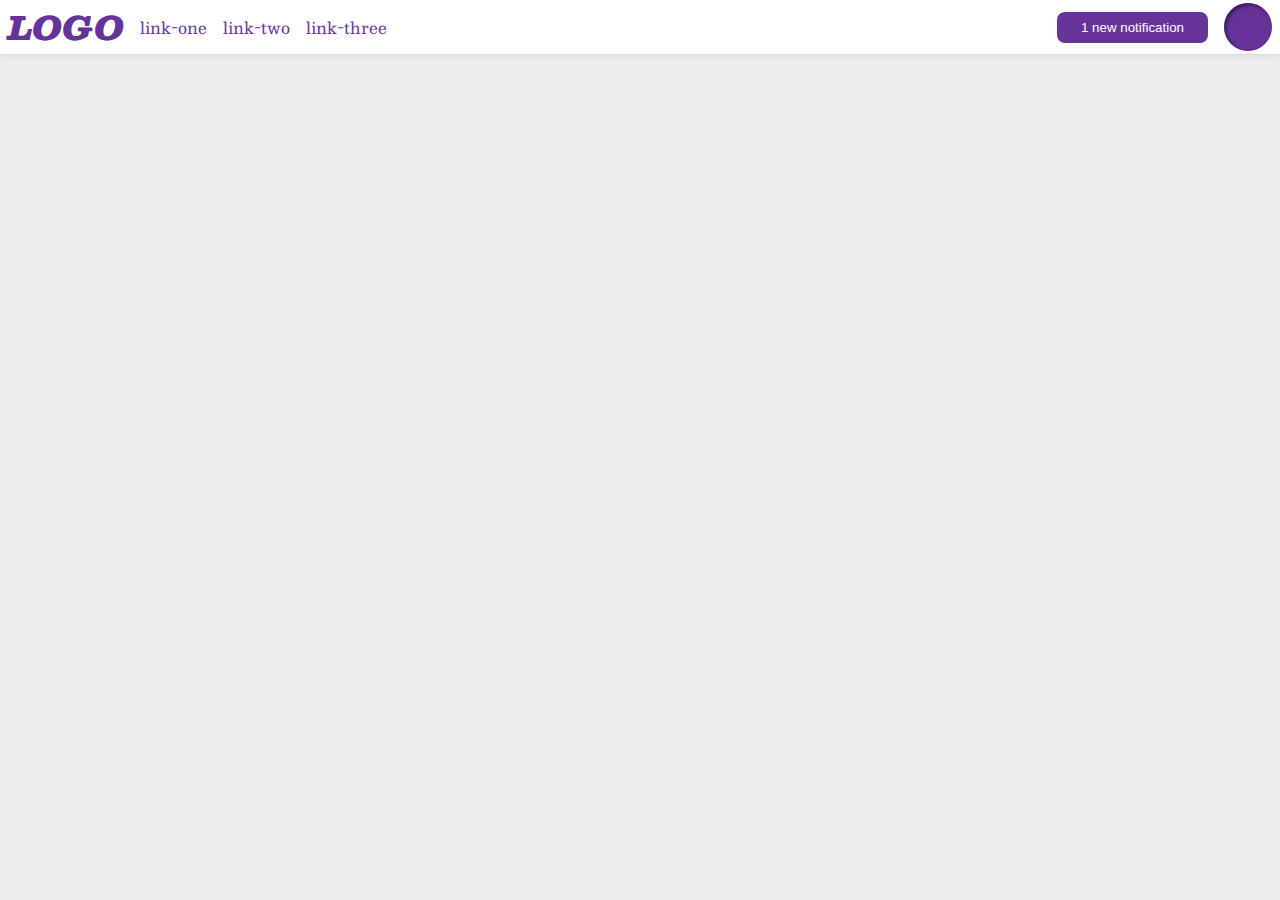
<file: foundations/flex/03-flex-header-2/index.html>
<!DOCTYPE html>
<html lang="en">
  <head>
    <meta charset="UTF-8">
    <meta http-equiv="X-UA-Compatible" content="IE=edge">
    <meta name="viewport" content="width=device-width, initial-scale=1.0">
    <title>Flex Header 2</title>
    <link rel="stylesheet" href="style.css">
  </head>
  <body>
    <div class="header">
      <div class="logo">
        LOGO
      </div>
      <ul class="links">
        <li><a href="https://google.com">link-one</a></li>
        <li><a href="https://google.com">link-two</a></li>
        <li><a href="https://google.com">link-three</a></li>
      </ul>
      <div class="divide"></div>
      <button class="notifications">
        1 new notification
      </button>
      <div class="profile-image"></div>
    </div>
  </body>
</html>
</file>
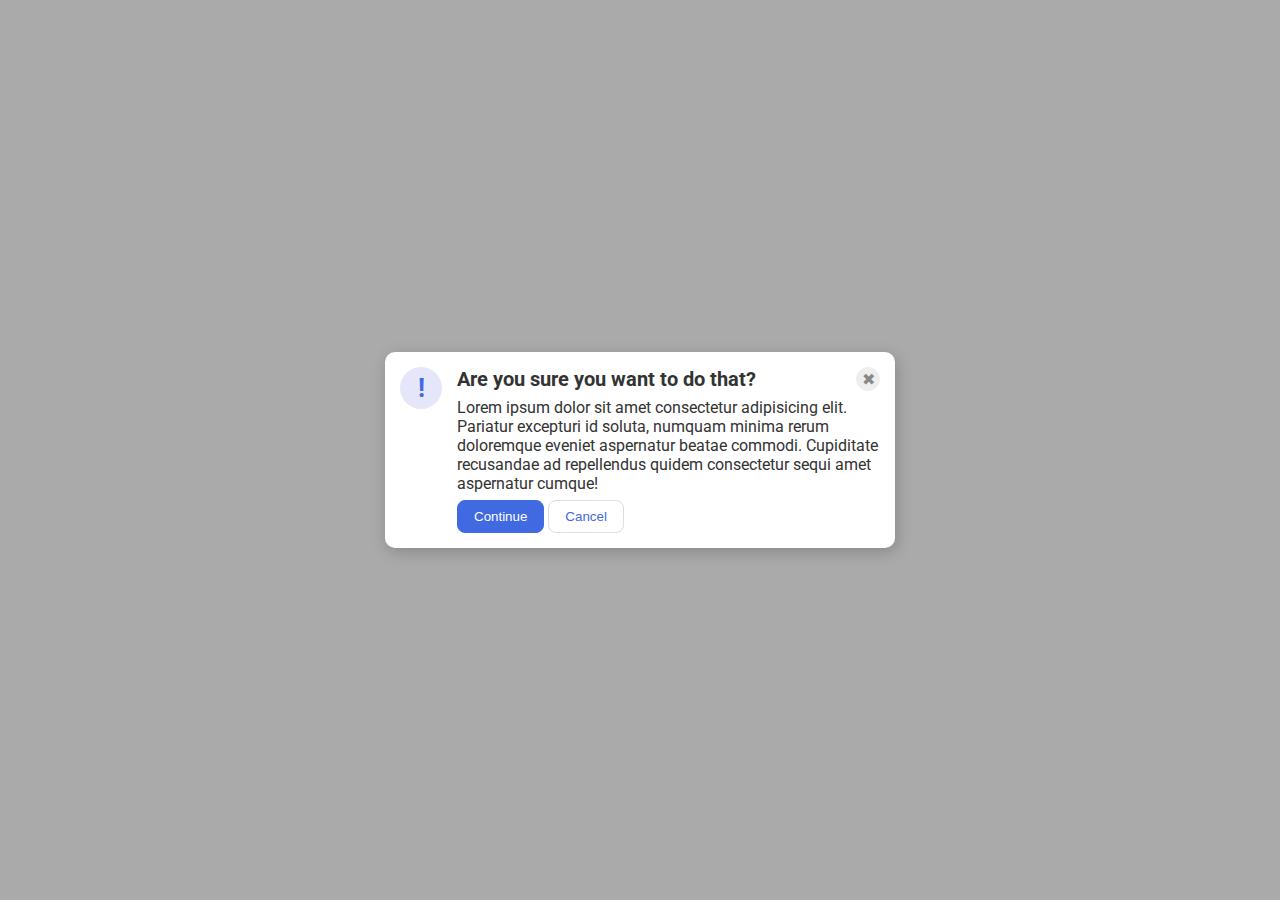
<file: foundations/flex/05-flex-modal/index.html>
<!DOCTYPE html>
<html lang="en">
  <head>
    <meta charset="UTF-8">
    <meta http-equiv="X-UA-Compatible" content="IE=edge">
    <meta name="viewport" content="width=device-width, initial-scale=1.0">
    <link rel="stylesheet" href="style.css">
    <title>Modal</title>
  </head>
  <body>
    <div class="modal">
      <div class="one">
        <div class="icon">!</div>       
      </div>
      <div class="three">
        <div class="two">
          <div class="header">Are you sure you want to do that?</div>
          <button class="close-button">✖</button>
        </div>
        <div class="text">Lorem ipsum dolor sit amet consectetur adipisicing elit. Pariatur excepturi id soluta, numquam minima rerum doloremque eveniet aspernatur beatae commodi. Cupiditate recusandae ad repellendus quidem consectetur sequi amet aspernatur cumque!</div>
        <button class="continue">Continue</button>
        <button class="cancel">Cancel</button>
      </div>
    </div>
  </body>
</html>
</file>
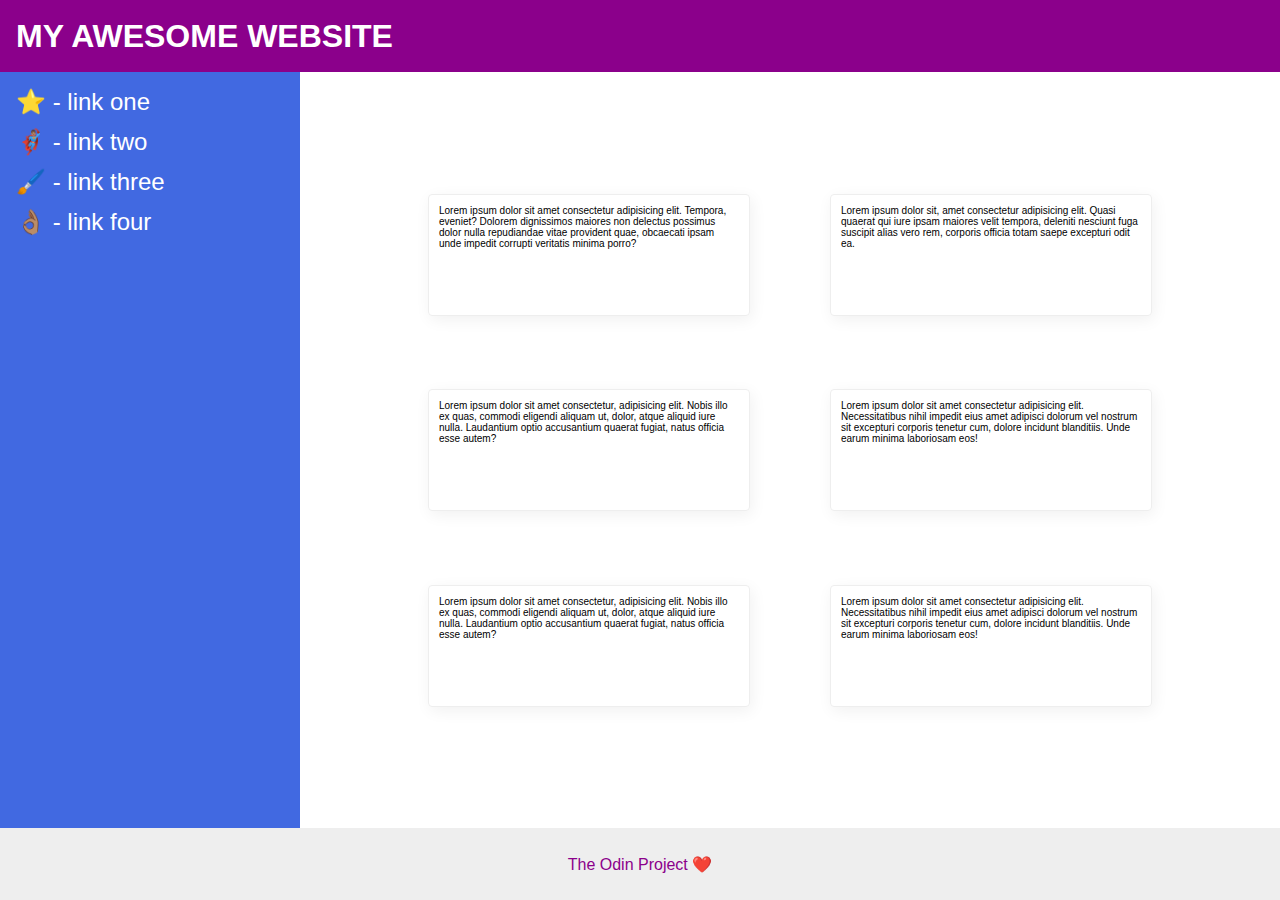
<file: foundations/flex/07-flex-layout-2/index.html>
<!DOCTYPE html>
<html lang="en">
  <head>
    <meta charset="UTF-8">
    <meta http-equiv="X-UA-Compatible" content="IE=edge">
    <meta name="viewport" content="width=device-width, initial-scale=1.0">
    <title>The Holy Grail</title>
    <link rel="stylesheet" href="style.css">
  </head>
  <body>
    <div class="container">
      <div class="header">
        MY AWESOME WEBSITE
      </div>
    </div>
    <div class="container-one">
      <div class="sidebar">
        <ul>
          <li><a href="#">⭐ - link one</a></li>
          <li><a href="#">🦸🏽‍♂️ - link two</a></li>
          <li><a href="#">🖌️ - link three</a></li>
          <li><a href="#">👌🏽 - link four</a></li>
        </ul>
      </div>
      <div class="container-two">
        <div class="card">Lorem ipsum dolor sit amet consectetur adipisicing elit. Tempora, eveniet? Dolorem dignissimos maiores non delectus possimus dolor nulla repudiandae vitae provident quae, obcaecati ipsam unde impedit corrupti veritatis minima porro?</div>
        <div class="card">Lorem ipsum dolor sit, amet consectetur adipisicing elit. Quasi quaerat qui iure ipsam maiores velit tempora, deleniti nesciunt fuga suscipit alias vero rem, corporis officia totam saepe excepturi odit ea.</div>
        <div class="card">Lorem ipsum dolor sit amet consectetur, adipisicing elit. Nobis illo ex quas, commodi eligendi aliquam ut, dolor, atque aliquid iure nulla. Laudantium optio accusantium quaerat fugiat, natus officia esse autem?</div>
        <div class="card">Lorem ipsum dolor sit amet consectetur adipisicing elit. Necessitatibus nihil impedit eius amet adipisci dolorum vel nostrum sit excepturi corporis tenetur cum, dolore incidunt blanditiis. Unde earum minima laboriosam eos!</div>
        <div class="card">Lorem ipsum dolor sit amet consectetur, adipisicing elit. Nobis illo ex quas, commodi eligendi aliquam ut, dolor, atque aliquid iure nulla. Laudantium optio accusantium quaerat fugiat, natus officia esse autem?</div>
        <div class="card">Lorem ipsum dolor sit amet consectetur adipisicing elit. Necessitatibus nihil impedit eius amet adipisci dolorum vel nostrum sit excepturi corporis tenetur cum, dolore incidunt blanditiis. Unde earum minima laboriosam eos!</div>
      </div>
    </div>
    <div class="container">
      <div class="footer">
        The Odin Project ❤️
      </div>
    </div>
  </body>
</html>
</file>
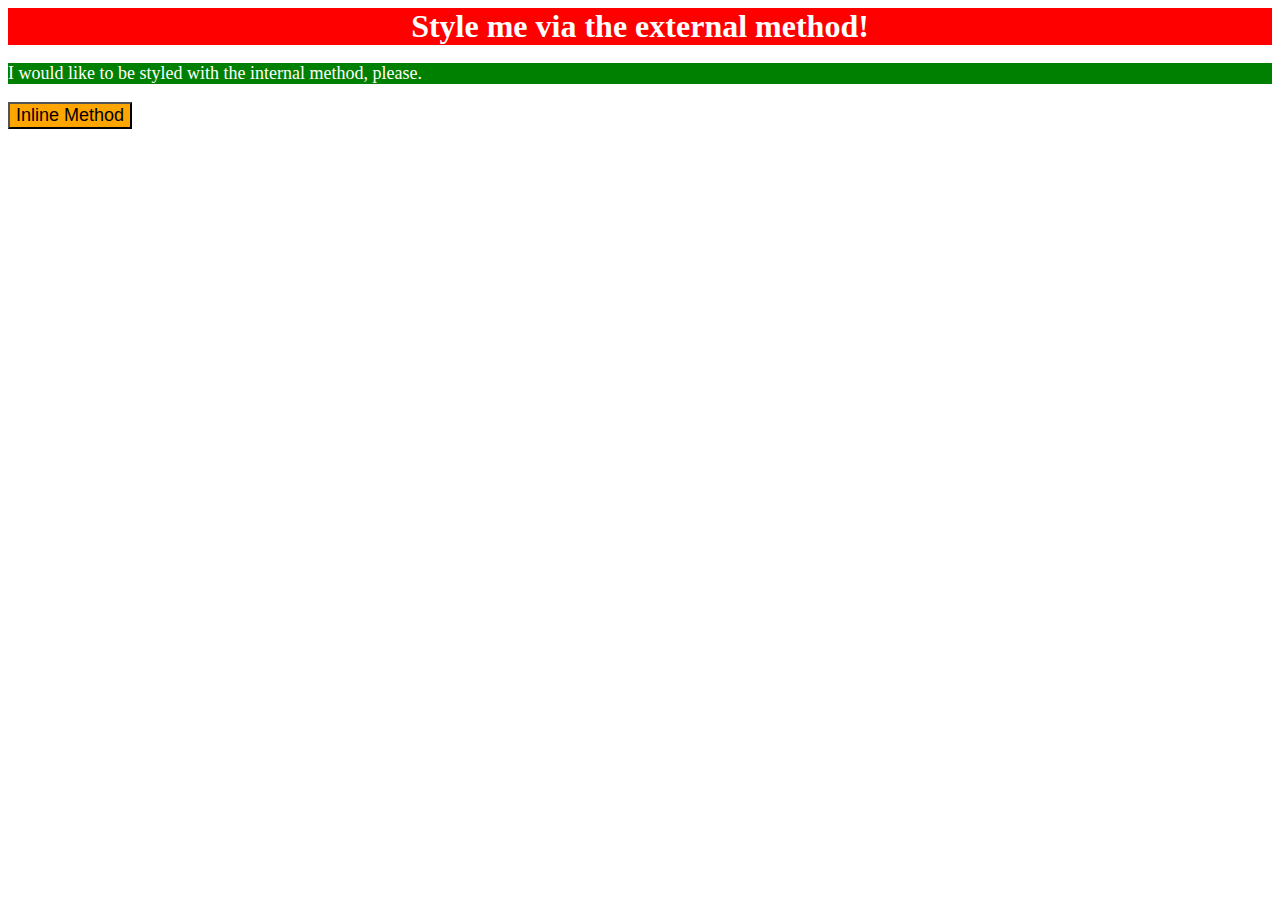
<file: foundations/intro-to-css/01-css-methods/index.html>
<!DOCTYPE html>
<html lang="en">
  <head>
    <style>
      p {
        background-color: green;
        color: white;
        font-size: 18px;
      }
    </style>
    <link rel="stylesheet" href="styles.css">
    <meta charset="UTF-8">
    <meta http-equiv="X-UA-Compatible" content="IE=edge">
    <meta name="viewport" content="width=device-width, initial-scale=1.0">
    <title>Methods for Adding CSS</title>
  </head>
  <body>
    <div>Style me via the external method!</div>
    <p>I would like to be styled with the internal method, please.</p>
    <button style="background-color: orange; font-size: 18px;">Inline Method</button>
  </body>
</html>
</file>
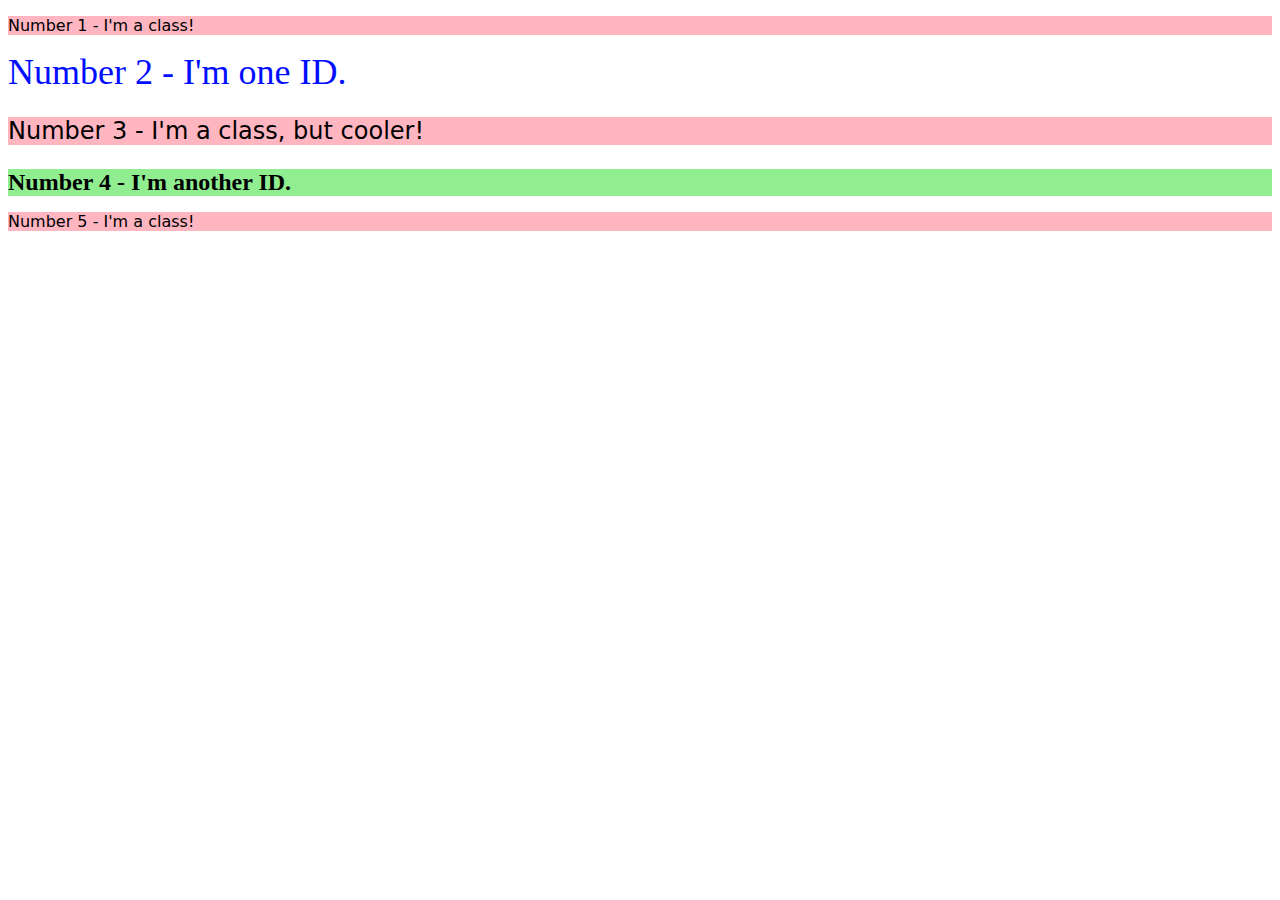
<file: foundations/intro-to-css/02-class-id-selectors/index.html>
<!DOCTYPE html>
<html lang="en">
  <head>
    <meta charset="UTF-8">
    <meta http-equiv="X-UA-Compatible" content="IE=edge">
    <meta name="viewport" content="width=device-width, initial-scale=1.0">
    <title>Class and ID Selectors</title>
    <link rel="stylesheet" href="style.css">
  </head>
  <body>
    <p class="odd-element">Number 1 - I'm a class!</p>
    <div id="second-element">Number 2 - I'm one ID.</div>
    <p class="odd-element third-element">Number 3 - I'm a class, but cooler!</p>
    <div id="fourth-element">Number 4 - I'm another ID.</div>
    <p class="odd-element">Number 5 - I'm a class!</p>
  </body>
</html>
</file>
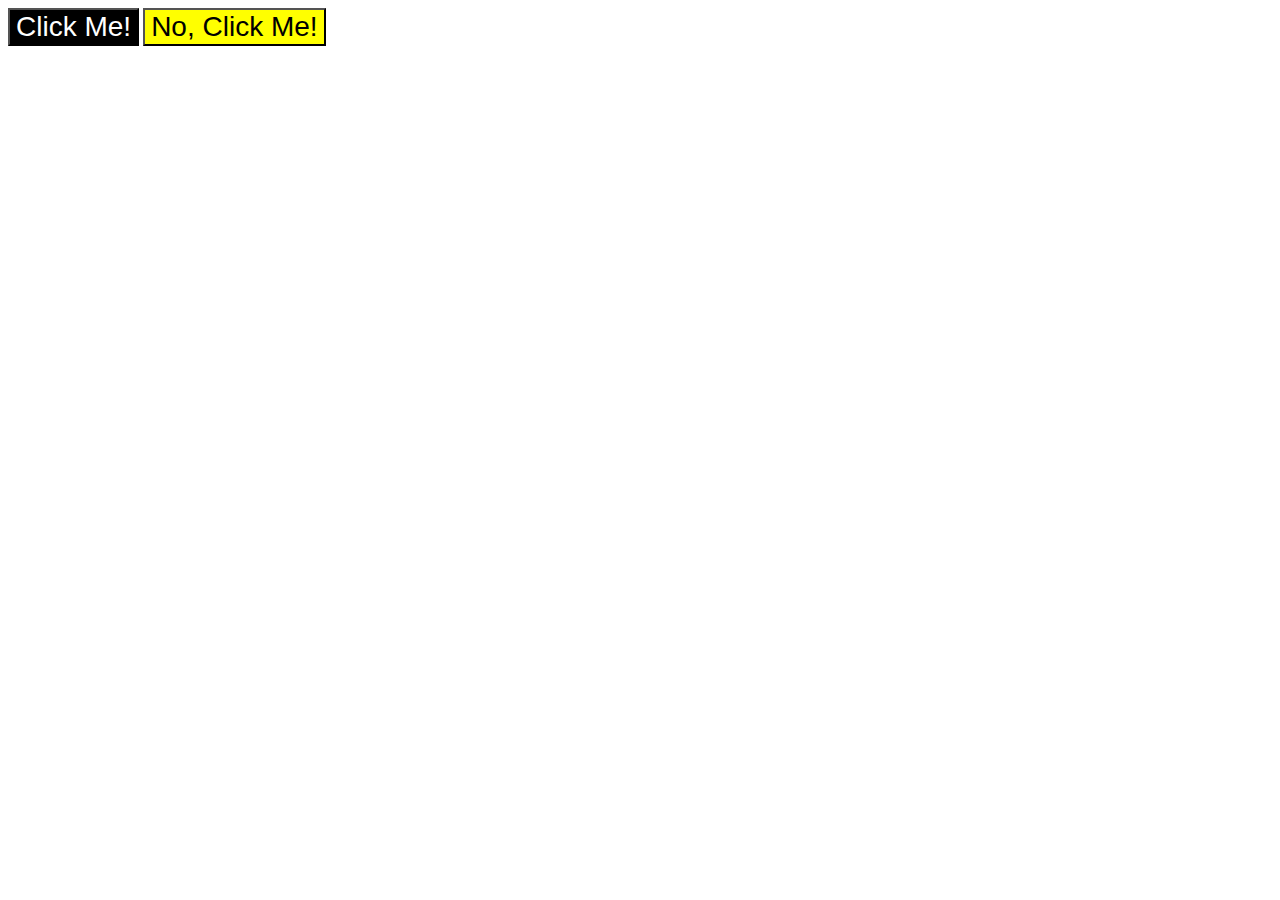
<file: foundations/intro-to-css/03-grouping-selectors/index.html>
<!DOCTYPE html>
<html lang="en">
  <head>
    <meta charset="UTF-8">
    <meta http-equiv="X-UA-Compatible" content="IE=edge">
    <meta name="viewport" content="width=device-width, initial-scale=1.0">
    <title>Grouping Selectors</title>
    <link rel="stylesheet" href="style.css">
  </head>
  <body>
    <button class="first both">Click Me!</button>
    <button class="second both">No, Click Me!</button>
  </body>
</html>
</file>
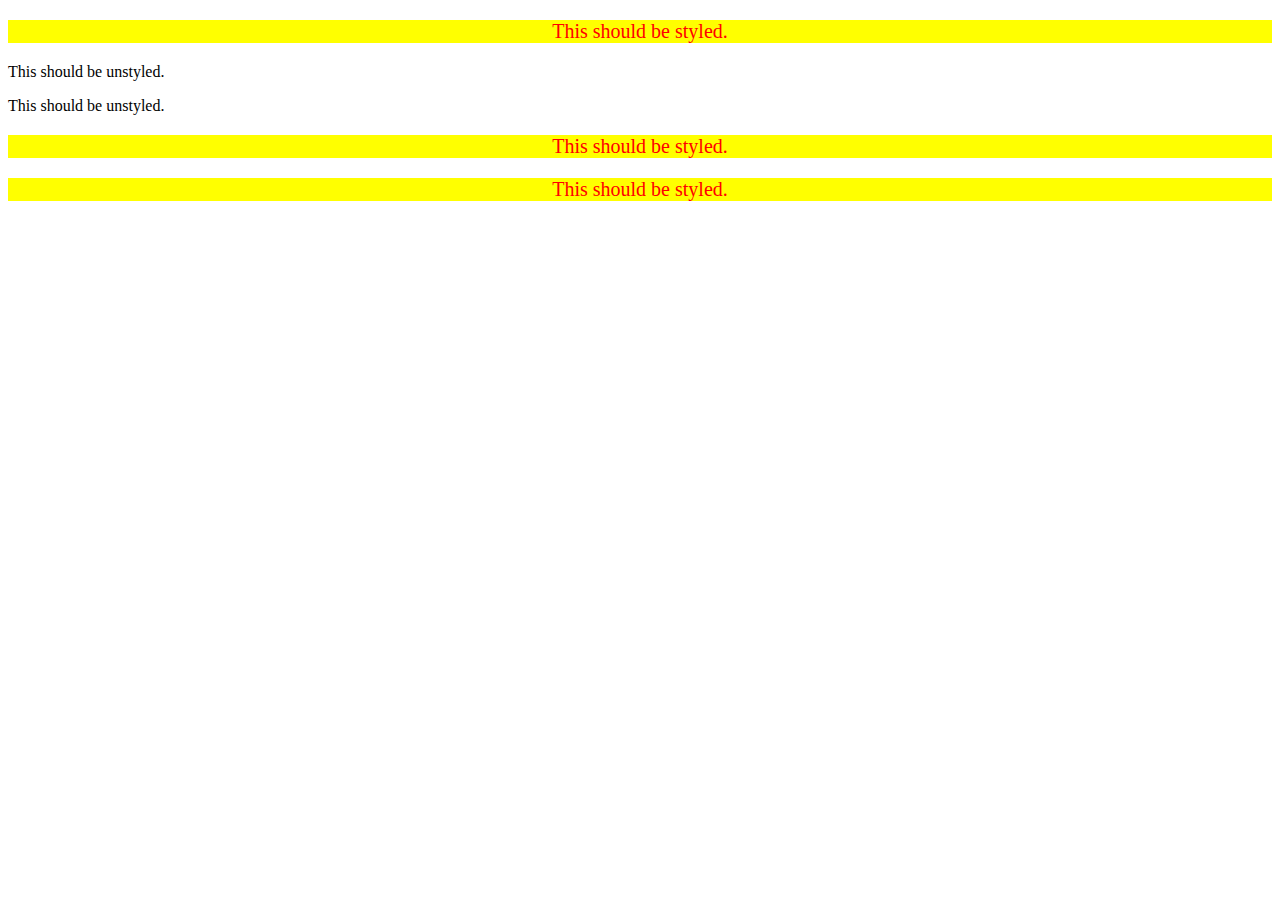
<file: foundations/intro-to-css/05-descendant-combinator/index.html>
<!DOCTYPE html>
<html lang="en">
  <head>
    <meta charset="UTF-8">
    <meta http-equiv="X-UA-Compatible" content="IE=edge">
    <meta name="viewport" content="width=device-width, initial-scale=1.0">
    <title>Descendant Combinator</title>
    <link rel="stylesheet" href="style.css">
  </head>
  <body>
    <div class="container">
      <p class="text">This should be styled.</p>
    </div>
    <p class="text">This should be unstyled.</p>
    <p class="text">This should be unstyled.</p>
    <div class="container">
      <p class="text">This should be styled.</p>
      <p class="text">This should be styled.</p>
    </div>
  </body>
</html>
</file>
<file: foundations/flex/03-flex-header-2/style.css>
/* this is some magical font-importing.  
you'll learn about it later. */
@import url('https://fonts.googleapis.com/css2?family=Besley:ital,wght@0,400;1,900&display=swap');

body {
  margin: 0;
  background: #eee;
  font-family: Besley, serif;
}

.header {
  background: white;
  border-bottom: 1px solid #ddd;
  box-shadow: 0 0 8px rgba(0,0,0,.1);
  display: flex;
  gap: 16px;
  justify-content: flex-start;
  align-items: center;
}

.profile-image {
  background: rebeccapurple;
  box-shadow: inset 2px 2px 4px rgba(0,0,0,.5);
  border-radius: 50%;
  width: 48px;
  height: 48px;
  flex: none;
  margin-right: 8px;
}

.logo {
  color: rebeccapurple;
  font-size: 32px;
  font-weight: 900;
  font-style: italic;
  margin-left: 8px;
  flex: none;
}

button {
  border: none;
  border-radius: 8px;
  background: rebeccapurple;
  color: white;
  padding: 8px 24px;
  flex: none;
}

a {
  /* this removes the line under our links */
  text-decoration: none;
  color: rebeccapurple;
}

ul {
  list-style-type: none;
  display: flex;
  margin: 0px;
  padding: 0px;
  align-items: center;
  gap: 16px;
  flex: none;
}

.divide {
    flex: 1;
}
</file>
<file: foundations/flex/05-flex-modal/style.css>
@import url('https://fonts.googleapis.com/css2?family=Roboto:wght@400;700&display=swap');

html, body {
  height: 100%;
}

body {
  font-family: Roboto, sans-serif;
  margin: 0;
  background: #aaa;
  color: #333;
  /* I'll give you this one for free lol */
  display: flex;
  align-items: center;
  justify-content: center;
}

.modal {
  background: white;
  width: 480px;
  border-radius: 10px;
  box-shadow: 2px 4px 16px rgba(0,0,0,.2);
  display: flex;
  gap: 15px;
  padding: 15px;
}

.icon {
  color: royalblue;
  font-size: 26px;
  font-weight: 700;
  background: lavender;
  width: 42px;
  height: 42px;
  border-radius: 50%;
  display: flex;
  align-items: center;
  justify-content: center;
}

.close-button {
  background: #eee;
  border-radius: 50%;
  color: #888;
  font-weight: 400;
  font-size: 16px;
  height: 24px;
  width: 24px;
  display: flex;
  align-items: center;
  justify-content: center;
  border: 1px solid #eee;
  padding: 0;
}

button {
  cursor: pointer;
  padding: 8px 16px;
  border-radius: 8px;
}

button.continue {
  background: royalblue;
  border: 1px solid royalblue;
  color: white;
}

button.cancel {
  background: white;
  border: 1px solid #ddd;
  color: royalblue;
}

.two {
    display: flex;
    justify-content: space-between;
}

.header {
    font-weight: bold;
    font-size: 20px;
}

.three .text {
    padding: 7px 0px;
}
</file>
<file: foundations/flex/07-flex-layout-2/style.css>
body {
  font-family: -apple-system, BlinkMacSystemFont, 'Segoe UI', Roboto, Oxygen, Ubuntu, Cantarell, 'Open Sans', 'Helvetica Neue', sans-serif;
  margin: 0;
  min-height: 100vh;
    display: flex;
    flex-direction: column;
    justify-content: space-between;
}

.header {
  height: 72px;
  background: darkmagenta;
  color: white;
    font-size: 32px;
    font-weight: 900;
    display: flex;
    align-items: center;
    padding-left: 16px;
}

.footer {
  height: 72px;
  background: #eee;
  color: darkmagenta;
    display: flex;
    align-items: center;
    justify-content: center;
}

.sidebar {
  width: 300px;
  background: royalblue;
  box-sizing: border-box;
    flex: none;
    padding: 16px;
}

.card {
  border: 1px solid #eee;
  box-shadow: 2px 4px 16px rgba(0,0,0,.06);
  border-radius: 4px;
    font-size: 10px;
    width: 300px;
    height: 100px;
    padding: 10px;
}

.container-one {
    display: flex;
    flex: 1;
}

.container-two {
    display: flex;
    flex-wrap: wrap;
    padding: 48px; 
    justify-content: space-evenly;
    align-content: space-evenly;
    flex: 1;
}

a {
    text-decoration: none;
    color: white;
}

ul {
    list-style-type: none;
    font-size: 24px;
    margin: 0px;
    padding: 0px;
}

li {
    padding-bottom: 12px;
}
</file>
<file: foundations/intro-to-css/01-css-methods/styles.css>
/* styles.css */

div {
    background-color: red;
    color: white;
    font-size: 32px;
    text-align: center;
    font-weight: bold;
}
</file>
<file: foundations/intro-to-css/02-class-id-selectors/style.css>
.odd-element {
    background-color: rgb(255, 182, 193);
    font-family: Verdana, "DejaVu Sans", sans-serif;
}

.third-element {
    font-size: 24px; 
}

#second-element {
    color: hsl(237, 100%, 50%);
    font-size: 36px;
}

#fourth-element {
    background-color: #90ee90;
    font-size: 24px;
    font-weight:bold;
}
</file>
<file: foundations/intro-to-css/03-grouping-selectors/style.css>
.first {
    background-color: black;
    color: white;
}

.second {
    background-color: yellow;
}

.both {
    font-size: 28px;
    font-family: Helvetica, "Times New Roman", sans-serif;
}
</file>
<file: foundations/intro-to-css/05-descendant-combinator/style.css>
.container .text {
    background-color: yellow;
    font-size: 20px;
}

div p {
    color: red;
    text-align: center;
}
</file>
